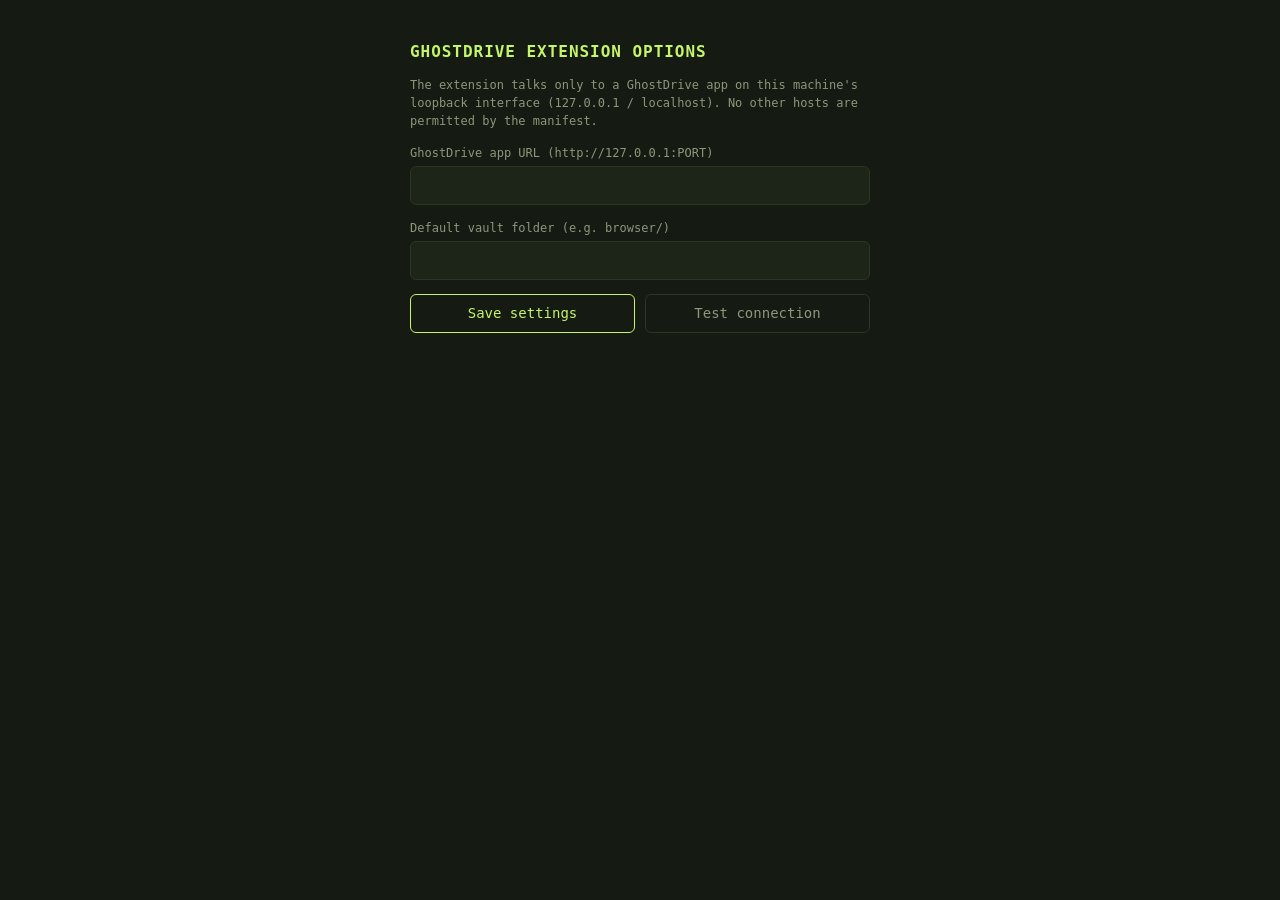
<file: packaging/extension/options.html>
<!DOCTYPE html>
<html lang="en">
<head>
  <meta charset="utf-8" />
  <title>GhostDrive options</title>
  <style>
    :root {
      --bg: #151a12;
      --panel: #1d2418;
      --accent: #c4f56a;
      --amber: #e8b84a;
      --red: #e85d5d;
      --text: #d8e3cc;
      --muted: #8b987c;
    }
    body {
      max-width: 460px;
      margin: 40px auto;
      padding: 0 16px;
      background: var(--bg);
      color: var(--text);
      font: 14px/1.5 ui-monospace, SFMono-Regular, Consolas, monospace;
    }
    h1 { font-size: 16px; color: var(--accent); letter-spacing: 0.06em; }
    p.hint { color: var(--muted); font-size: 12px; }
    label { display: block; margin: 14px 0 4px; color: var(--muted); font-size: 12px; }
    input {
      width: 100%;
      box-sizing: border-box;
      background: var(--panel);
      color: var(--text);
      border: 1px solid #2c3623;
      border-radius: 6px;
      padding: 8px 10px;
      font: inherit;
    }
    input:focus { outline: 1px solid var(--accent); }
    .row { display: flex; gap: 10px; }
    .row button { flex: 1; }
    button {
      margin-top: 14px;
      padding: 8px 10px;
      border-radius: 6px;
      border: 1px solid var(--accent);
      background: transparent;
      color: var(--accent);
      font: inherit;
      cursor: pointer;
    }
    button:hover { background: #232c1b; }
    button.secondary { border-color: #2c3623; color: var(--muted); }
    #status { margin-top: 16px; min-height: 20px; font-size: 13px; color: var(--muted); }
    #status.ok { color: var(--accent); }
    #status.warn { color: var(--amber); }
    #status.err { color: var(--red); }
  </style>
</head>
<body>
  <h1>GHOSTDRIVE EXTENSION OPTIONS</h1>
  <p class="hint">
    The extension talks only to a GhostDrive app on this machine's loopback
    interface (127.0.0.1 / localhost). No other hosts are permitted by the
    manifest.
  </p>

  <label for="base-url">GhostDrive app URL (http://127.0.0.1:PORT)</label>
  <input id="base-url" type="text" spellcheck="false" />

  <label for="vault-path">Default vault folder (e.g. browser/)</label>
  <input id="vault-path" type="text" spellcheck="false" />

  <div class="row">
    <button id="save">Save settings</button>
    <button id="test" class="secondary">Test connection</button>
  </div>

  <div id="status"></div>

  <script src="options.js"></script>
</body>
</html>
</file>
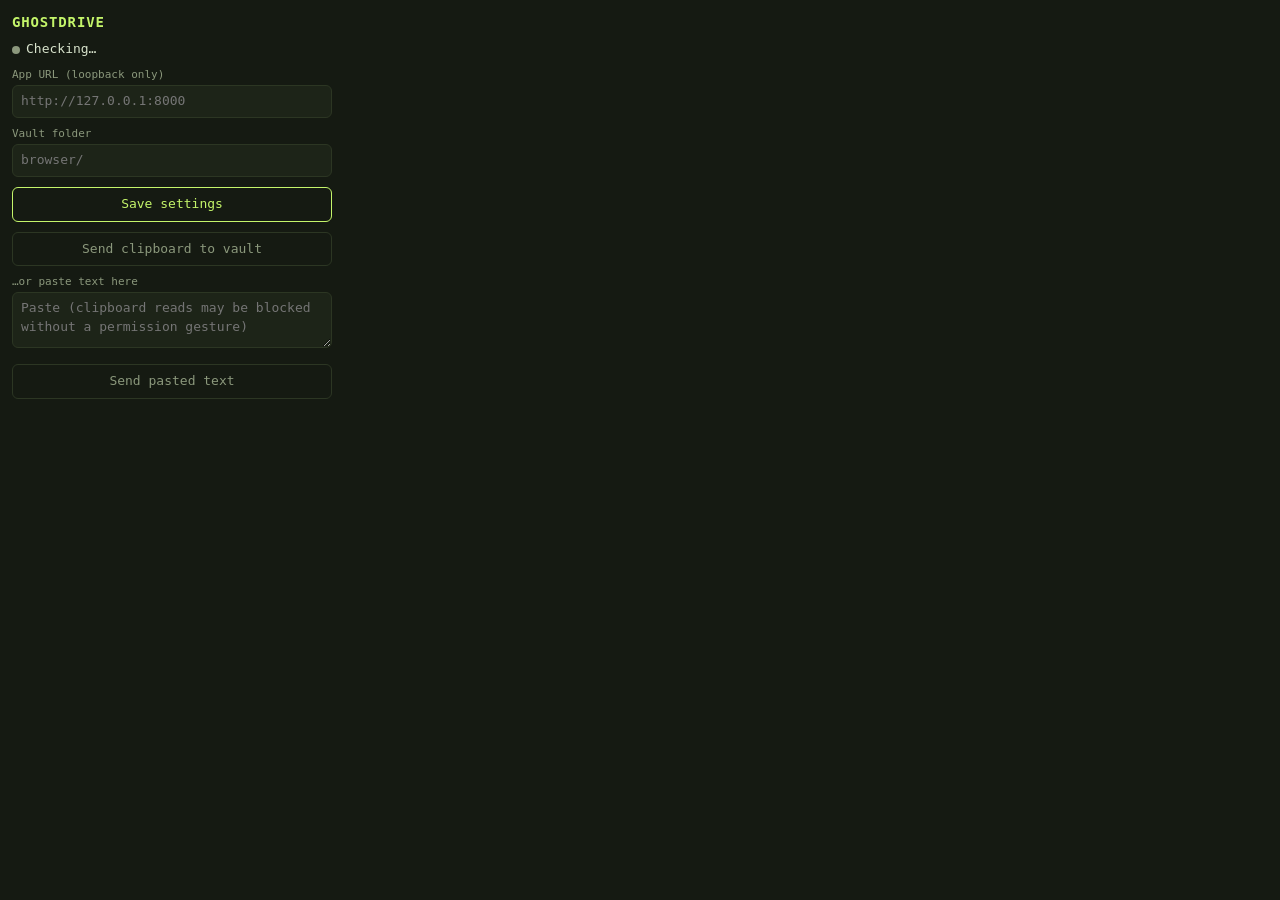
<file: packaging/extension/popup.html>
<!DOCTYPE html>
<html lang="en">
<head>
  <meta charset="utf-8" />
  <title>GhostDrive</title>
  <style>
    :root {
      --bg: #151a12;
      --panel: #1d2418;
      --accent: #c4f56a;
      --amber: #e8b84a;
      --red: #e85d5d;
      --text: #d8e3cc;
      --muted: #8b987c;
    }
    body {
      width: 320px;
      margin: 0;
      padding: 12px;
      background: var(--bg);
      color: var(--text);
      font: 13px/1.45 ui-monospace, SFMono-Regular, Consolas, monospace;
    }
    h1 {
      margin: 0 0 8px;
      font-size: 14px;
      color: var(--accent);
      letter-spacing: 0.06em;
    }
    label {
      display: block;
      margin: 8px 0 2px;
      color: var(--muted);
      font-size: 11px;
    }
    input, textarea {
      width: 100%;
      box-sizing: border-box;
      background: var(--panel);
      color: var(--text);
      border: 1px solid #2c3623;
      border-radius: 6px;
      padding: 6px 8px;
      font: inherit;
    }
    input:focus, textarea:focus { outline: 1px solid var(--accent); }
    textarea { height: 56px; resize: vertical; }
    button {
      margin-top: 10px;
      width: 100%;
      padding: 7px 8px;
      border-radius: 6px;
      border: 1px solid var(--accent);
      background: transparent;
      color: var(--accent);
      font: inherit;
      cursor: pointer;
    }
    button:hover { background: #232c1b; }
    button.secondary { border-color: #2c3623; color: var(--muted); }
    #status { margin-top: 10px; min-height: 18px; font-size: 12px; color: var(--muted); }
    #status.ok { color: var(--accent); }
    #status.warn { color: var(--amber); }
    #status.err { color: var(--red); }
    .dot {
      display: inline-block;
      width: 8px; height: 8px;
      border-radius: 50%;
      background: var(--muted);
      margin-right: 6px;
      vertical-align: middle;
    }
    .dot.ok { background: var(--accent); }
    .dot.err { background: var(--red); }
  </style>
</head>
<body>
  <h1>GHOSTDRIVE</h1>

  <div id="conn"><span class="dot" id="conn-dot"></span><span id="conn-text">Checking…</span></div>

  <label for="base-url">App URL (loopback only)</label>
  <input id="base-url" type="text" placeholder="http://127.0.0.1:8000" spellcheck="false" />

  <label for="vault-path">Vault folder</label>
  <input id="vault-path" type="text" placeholder="browser/" spellcheck="false" />

  <button id="save">Save settings</button>
  <button id="clipboard" class="secondary">Send clipboard to vault</button>

  <label for="manual">…or paste text here</label>
  <textarea id="manual" placeholder="Paste (clipboard reads may be blocked without a permission gesture)"></textarea>
  <button id="send-manual" class="secondary">Send pasted text</button>

  <div id="status"></div>

  <script src="popup.js"></script>
</body>
</html>
</file>
